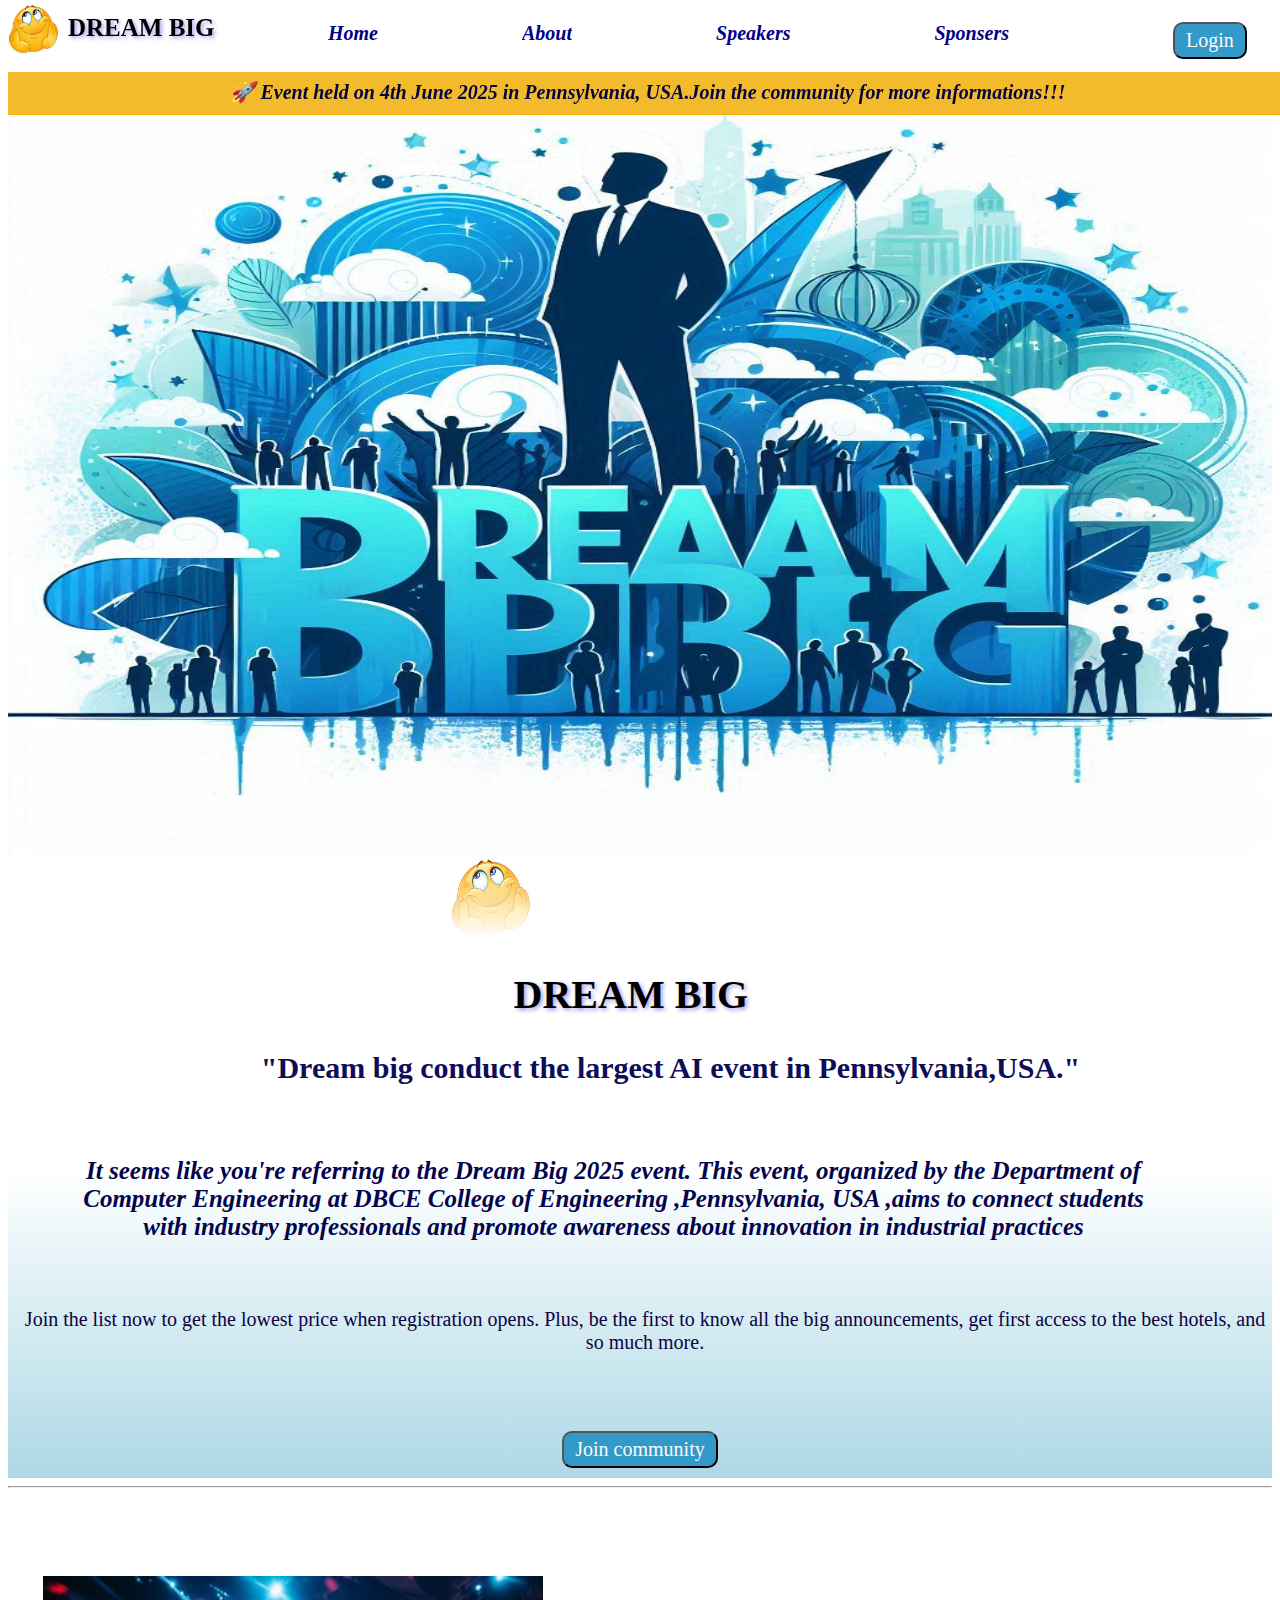
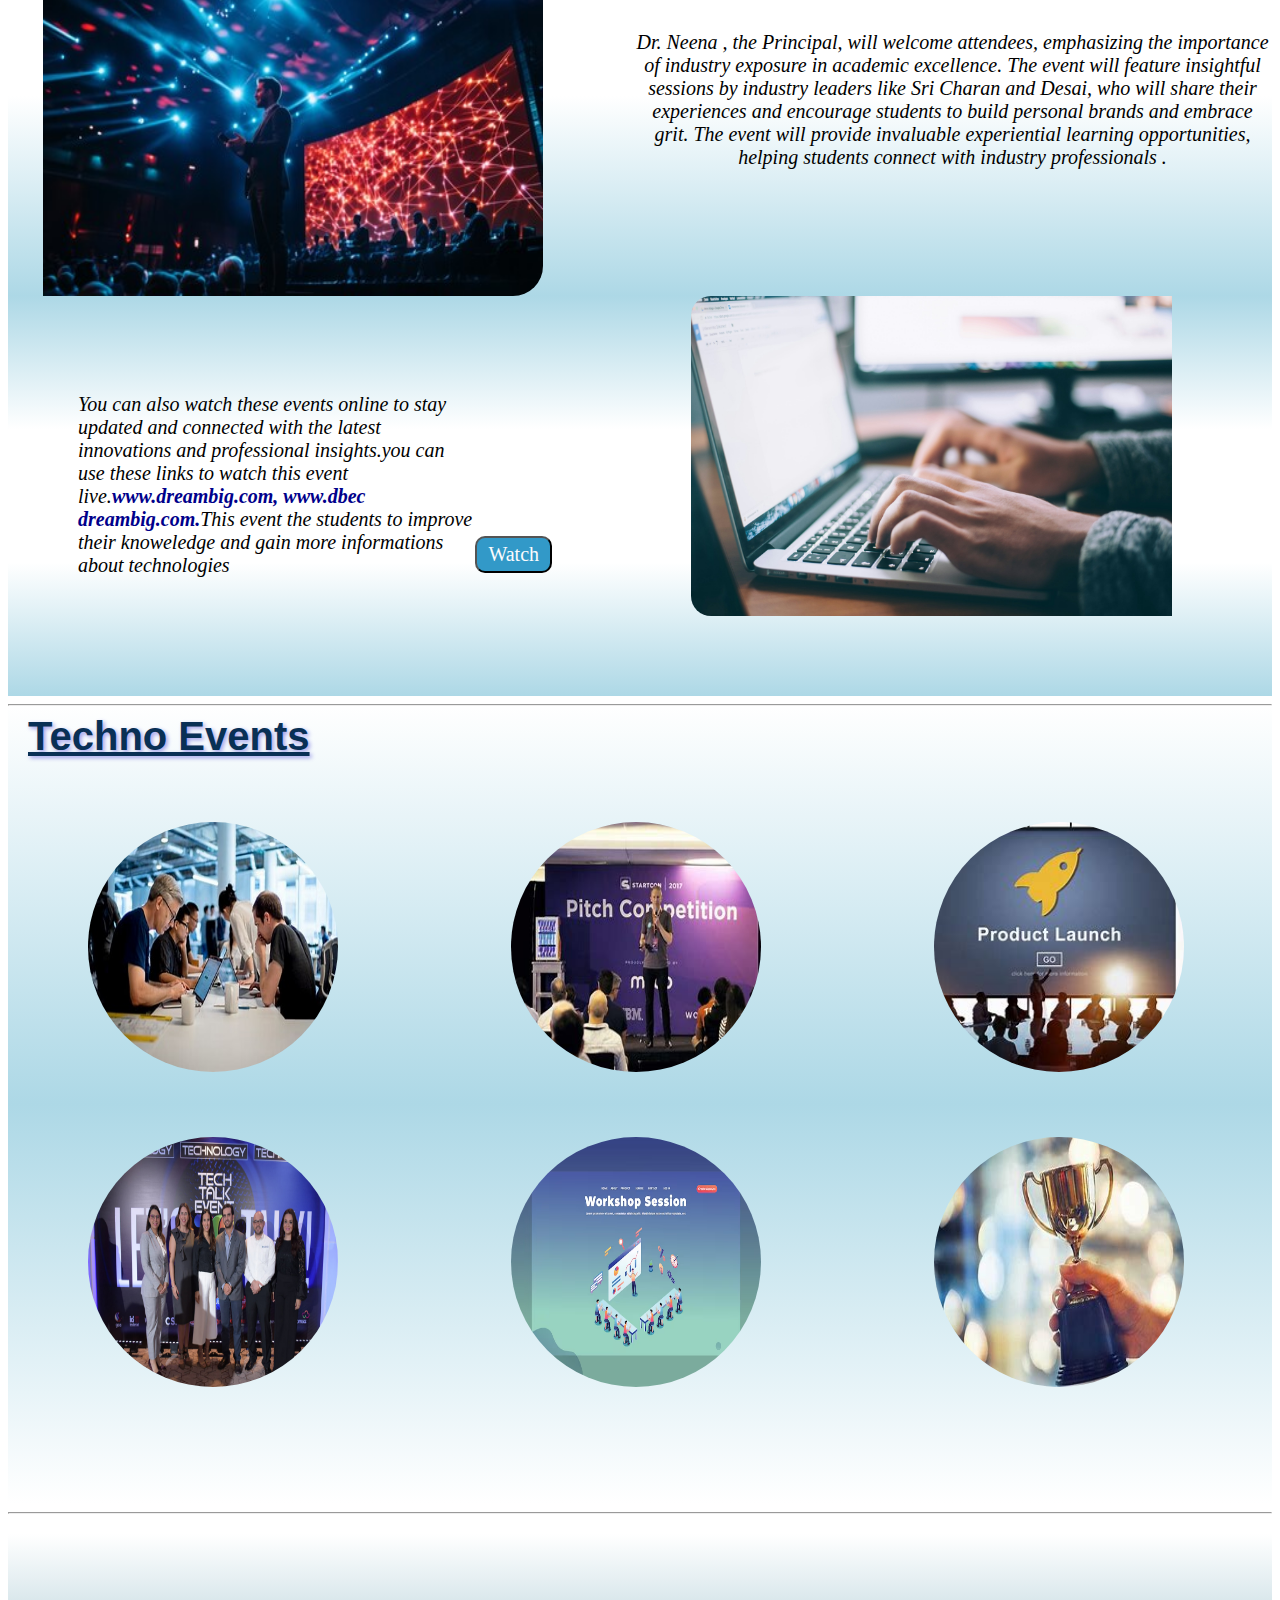
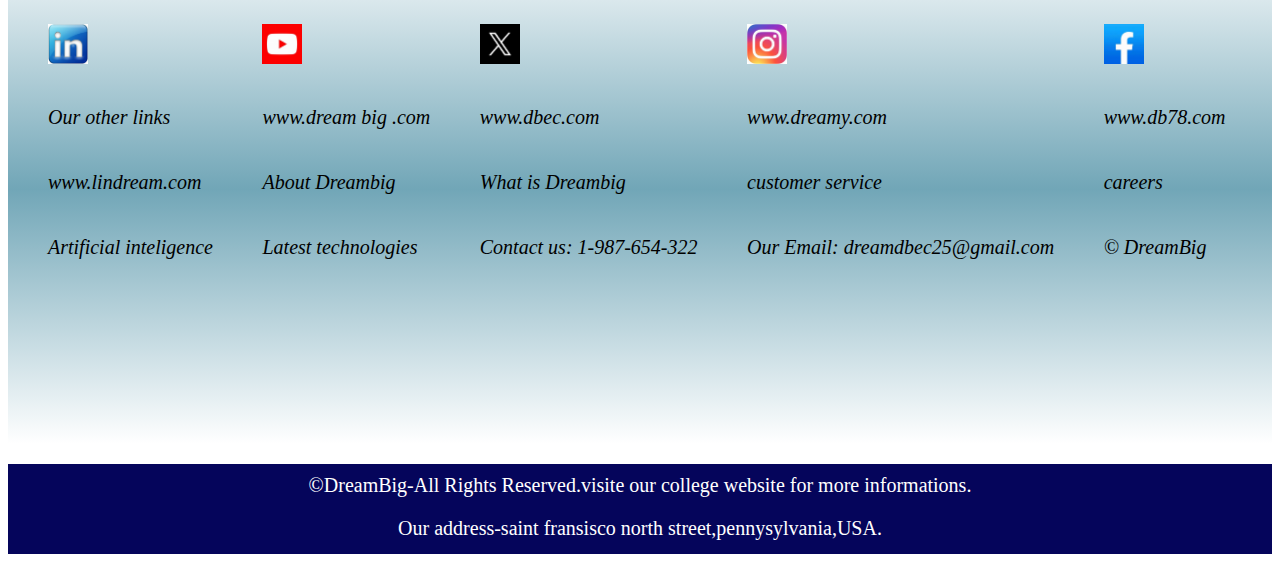
<file: index.html>
<!DOCTYPE html>
<html>
    <head>
        <meta name="viewport" content="width=device-width, initial-scale=1.0">
        <title>DREAM BIG</title>
        <link rel="stylesheet" href="event.css">
        <link rel="icon" href="images/emojij.jpg">
        
</head>
<body>
    
  
    <nav class="navbar">
           <div class="one">
                 <img src="images/emojij.jpg" width="50px" height="50px">
                  &nbsp;&nbsp;&nbsp;<h1>DREAM BIG</h1>
           </div>
   
      <ul>
            <li><a href="index.html">Home</a></li>
            <li><a href="About.html">About</a></li>
            <li><a href="Speakers.html">Speakers</a></li>
            <li><a href="sponsers.html">Sponsers</a></li>
     </ul>
     
        <div class="onto">
            <div class="two"><button>Login</button></div>
            <div class="three"><button>Register</button></div>
        </div>
  
    </nav>
  
  <div class="four">
        <p>🚀 Event held on 4th June 2025 in Pennsylvania, USA.Join the community for more informations!!!</p>
       <img src="images/dream 3.jpg" width="100%" height="800px">
 </div>

<div class="background">
 
      <div class="five">
             <img src="images/emojij.jpg" width="80px" height="80px">
             <h2>DREAM BIG</h2>
     
             <div class="six">
                  <h3>"Dream big conduct the largest AI event in Pennsylvania,USA."</h3>
             </div>
      </div>
 
      <div class="seven">
           <h5>It seems like you're referring to the  Dream Big 2025 event. This event, organized by the Department of Computer Engineering at DBCE College of Engineering ,Pennsylvania, USA ,aims to connect students with industry professionals and promote awareness about innovation in industrial practices</h5> 
      </div>
  
     <div class="eight" style="font-size:13px; padding-top:20px;">
          <h6>Join the list now to get the lowest price when registration opens. Plus, be the first to know all the big announcements, get first access to the best hotels, and so much more.</h6>

          <center><div style="padding-top:30px"><button>Join community</button></div></center>
     </div>
</div>
<hr>


<div class="nine">
            <img src="images/people.jpg" class="animated-image" alt="Animated-Image" >
            <h6>Dr. Neena , the Principal, will welcome attendees, emphasizing the importance of industry exposure in academic excellence.
The event will feature insightful sessions by industry leaders like Sri Charan and  Desai, who will share their experiences and encourage students to build personal brands and embrace grit.
  The event will provide invaluable experiential learning opportunities, helping students connect with industry professionals .</h6>
</div>

<div class="ten">
             <h6>You can also watch these events online to stay updated and connected with the latest innovations and professional insights.you can use these links to watch this event live.<a href="www.dreambig.com">www.dreambig.com, www.dbec dreambig.com.</a>This event the students to improve their knoweledge and gain more informations about technologies</h6>
  
     <div class="button1"><button>Watch </button></div>
     <img src="images/online.jpg" class="animated" alt="Animated">
   
</div>
          <div class="para3">
              <hr>
                    <div class="para1">
                          <h2>Techno Events</h2>
                     </div>
  
                    <div class="para2">
                       <img src="images/hack.jpg"  width="250px" height="250px" class="image">
                       <img src="images/pitch.jpg" width="250px" height="250px" class="image">
                       <img src="images/product launch.jpg" width="250px" height="250px" class="image">
                       <img src="images/teck talk.jpg" width="250px" height="250px" class="image">
                       <img src="images/workshop.avif" width="250px" height="250px"class="image">
                       <img src="images/award.jpg" width="250px" height="250px" class="image">
                    </div>
</div>
<hr>
<div class="lasty">
      
       
          <ol>
               <li><img src="images/linkedin.jpg" width="40px" height="40px"></li>
               <li><img src="images/yt.jpg"  width="40px" height="40px"></li>
               <li><img src="images/twitter.jpg"  width="40px" height="40px"></li>
               <li><img src="images/insta.jpg"  width="40px" height="40px"></li>
               <li><img src="images/facebook.jpg"  width="40px" height="40px"></li>
               <li>Our other links</li>
              <li>www.dream big .com</li>
              <li>www.dbec.com</li>
              <li>www.dreamy.com</li>
              <li>www.db78.com</li>
              <li>www.lindream.com</li>
              <li>About Dreambig</li>
              <li>What is Dreambig</li> 
              <li> customer service</li> 
              <li> careers</li> 
              <li>Artificial inteligence</li> 
              <li>Latest technologies</li> 
              <li>Contact us: 1-987-654-322</li>
              <li>Our Email: dreamdbec25@gmail.com</li>
              <li>&copy; DreamBig</li>
       
     </ol>
</div>



<footer>
          <h3>&copy;DreamBig-All Rights Reserved.visite our college website for more informations.</h3>
          <h4>Our address-saint fransisco north street,pennysylvania,USA.</h4>
</footer>
</body>
</html>
</file>
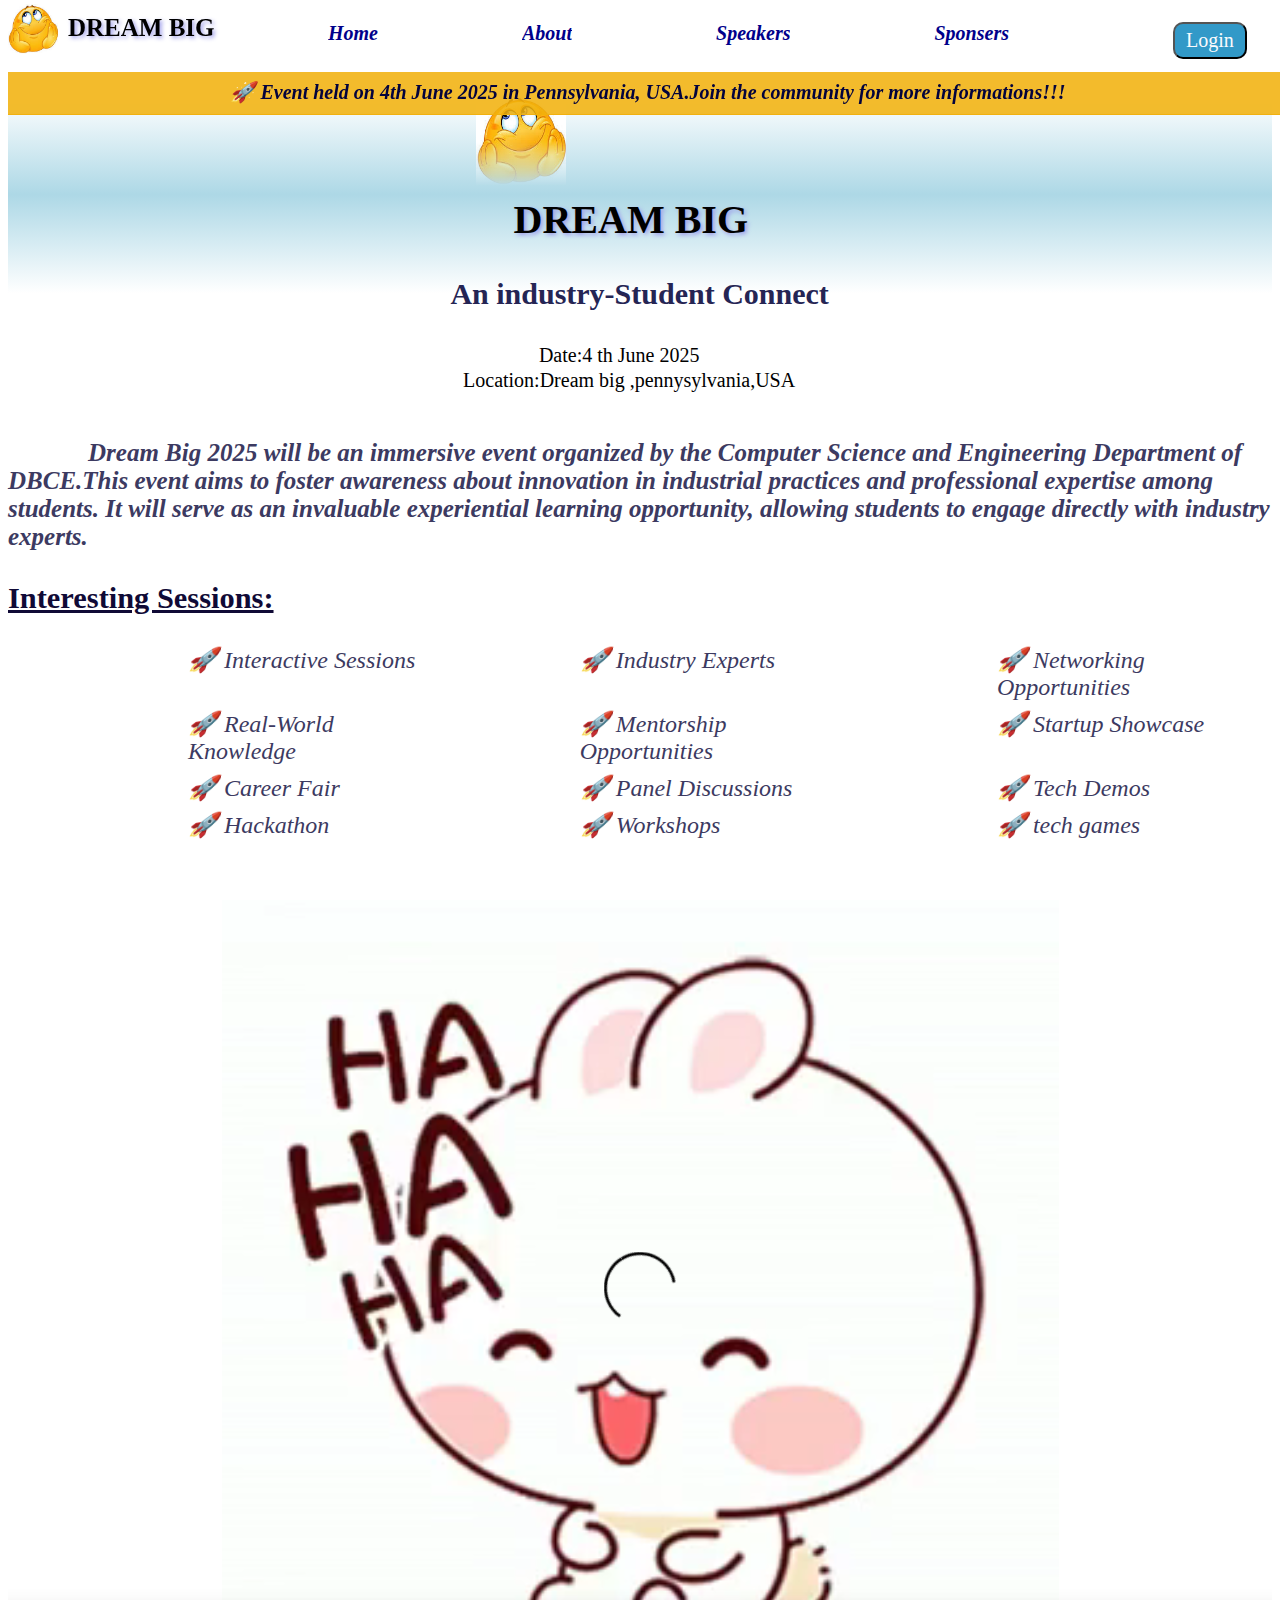
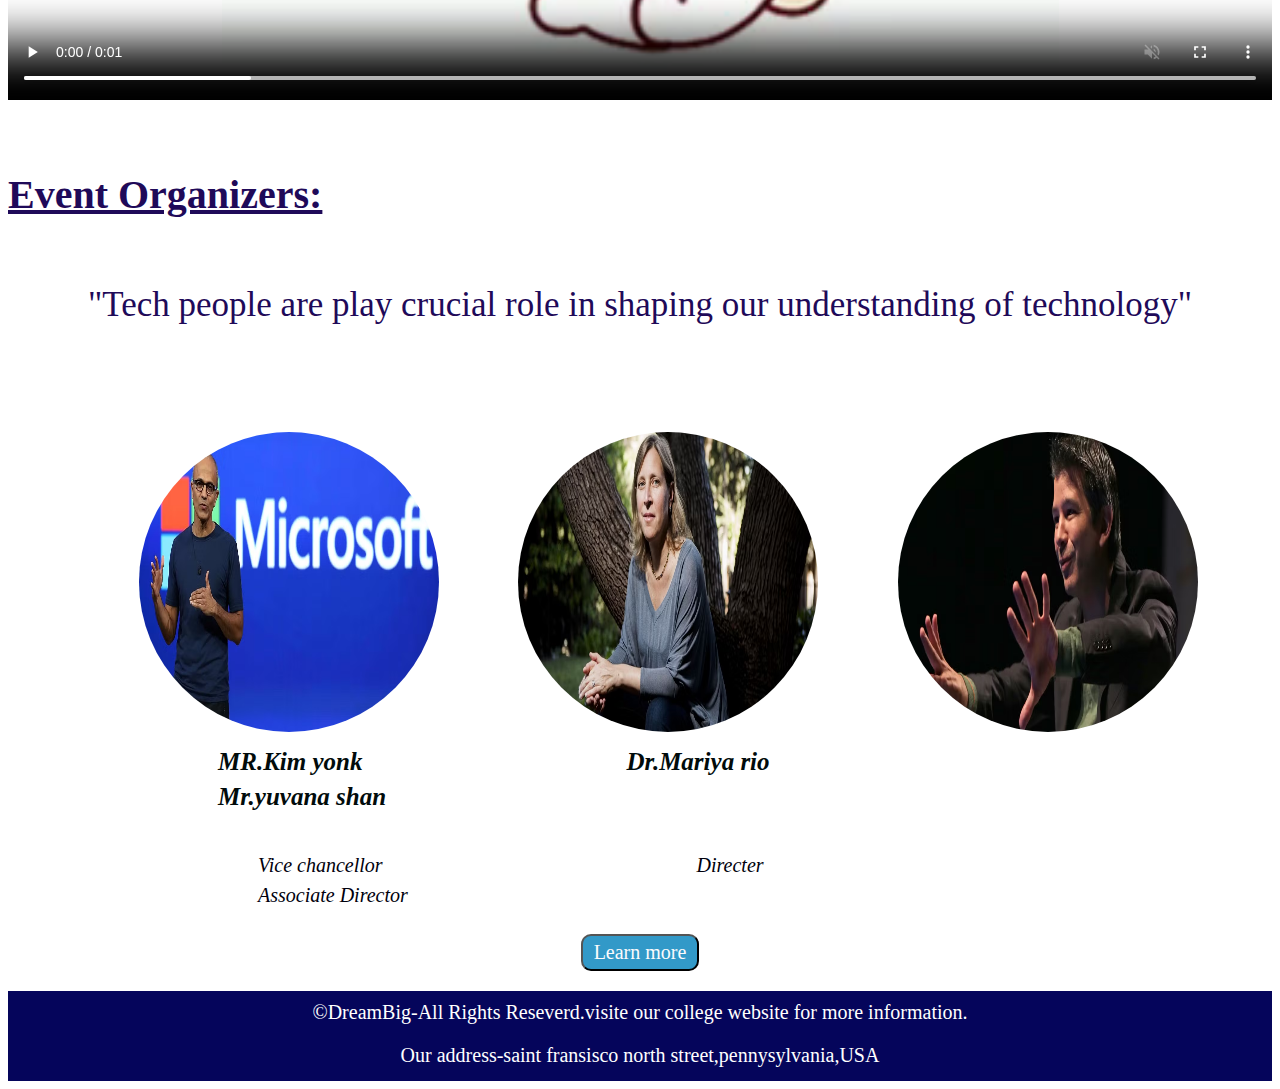
<file: About.html>
<!DOCTYPE html>
<html>
    <head>
        <title>Dream Big-About</title>
        <meta name="viewport" content="width=device-width, initial-scale=1.0">
        <link rel="stylesheet" href="event.css">
        <link rel="icon" href="images/emojij.jpg">   
        
    </head>
    <body>
        
            <nav class="navbar">
              <div class="one">
                <img src="images/emojij.jpg" width="50px" height="50px">
                &nbsp;&nbsp;&nbsp;<h1>DREAM BIG</h1>
              </div>
           
              <ul>
               <li><a href="index.html">Home</a></li>
               <li><a href="About.html">About</a></li>
               <li><a href="Speakers.html">Speakers</a></li>
               <li><a href="sponsers.html">Sponsers</a></li>
           
          </ul>
          <div class="onto">
                    <div class="two">
                              <button>Login</button>
                         </div>
                  <div class="three">
                       <button>Register</button>
                  </div>
            </div>
          </nav>
          
        <div class="four">
            <p>🚀 Event held on 4th June 2025 in Pennsylvania, USA.Join the community for more informations!!!</p>
            </div>
        <div class="about1">
             <img src="images/emojij.jpg" width="90px" height="90px">
             <h2>DREAM BIG</h2>
             <h3>An industry-Student Connect</h3>
             <h5><b>Date:</b>4 th June 2025</h5>
             <h6><b>Location:</b>Dream big ,pennysylvania,USA</h6>
        </div>
        <div class="about2">
            <span>Dream Big 2025 will be an immersive event organized by the Computer Science and Engineering Department of DBCE.This event aims to foster awareness about innovation in industrial practices and professional expertise among students. It will serve as an invaluable experiential learning opportunity, allowing students to engage directly with industry experts.</span> 
        </div>
       
    <div class="topic">
        <h3>Interesting Sessions:</h3>
    </div>
    <div class="container">
       
            <ol>
                <li>🚀 Interactive Sessions</li>
                <li>🚀 Industry Experts</li>
                <li>🚀 Networking Opportunities</li>
                <li>🚀 Real-World Knowledge</li>
                <li>🚀 Mentorship Opportunities</li>
                <li>🚀 Startup Showcase</li>
                <li>🚀 Career Fair</li>
                <li>🚀 Panel Discussions</li>
                <li>🚀 Tech Demos</li>
                <li>🚀 Hackathon</li>
                <li>🚀 Workshops</li>
                <li>🚀 tech games</li>
             </ol>
        
    </div>
    <video controls autoplay muted loop id="image">
        <source src="images/video.mp4">
    </video>
   
        <div class="about6">
             <h5>Event Organizers:</h5>
            <h4>"Tech people are play crucial role in shaping our understanding of technology"</h4>
            <div class="eleven">
                    <img src="images/micro.avif" width="300px"height="300px">
                    <img src="images/yt.avif"  width="300px"height="300px">
                    <img src="images/uber.avif"  width="300px"height="300px">
            </div>
            <div class="name">
                <ol>
                    <li>MR.Kim yonk</li>
                   <li>Dr.Mariya rio</li>
                   <li>Mr.yuvana shan </li>
                </ol>
            </div>
            <div class="name2">
                  <ul>
                    <li>Vice chancellor</li>
                    <li>Directer</li>
                    <li>Associate Director</li>
                  </ul>
            </div>
          </div>
          <center>
                        <button>Learn more</button>
          </center>
        <footer>
            <h3>&copy;DreamBig-All Rights Reseverd.visite our college website for more information.</h3>
            <h4>Our address-saint fransisco north street,pennysylvania,USA</h4>
        </footer>
    </body>
</html>
</file>
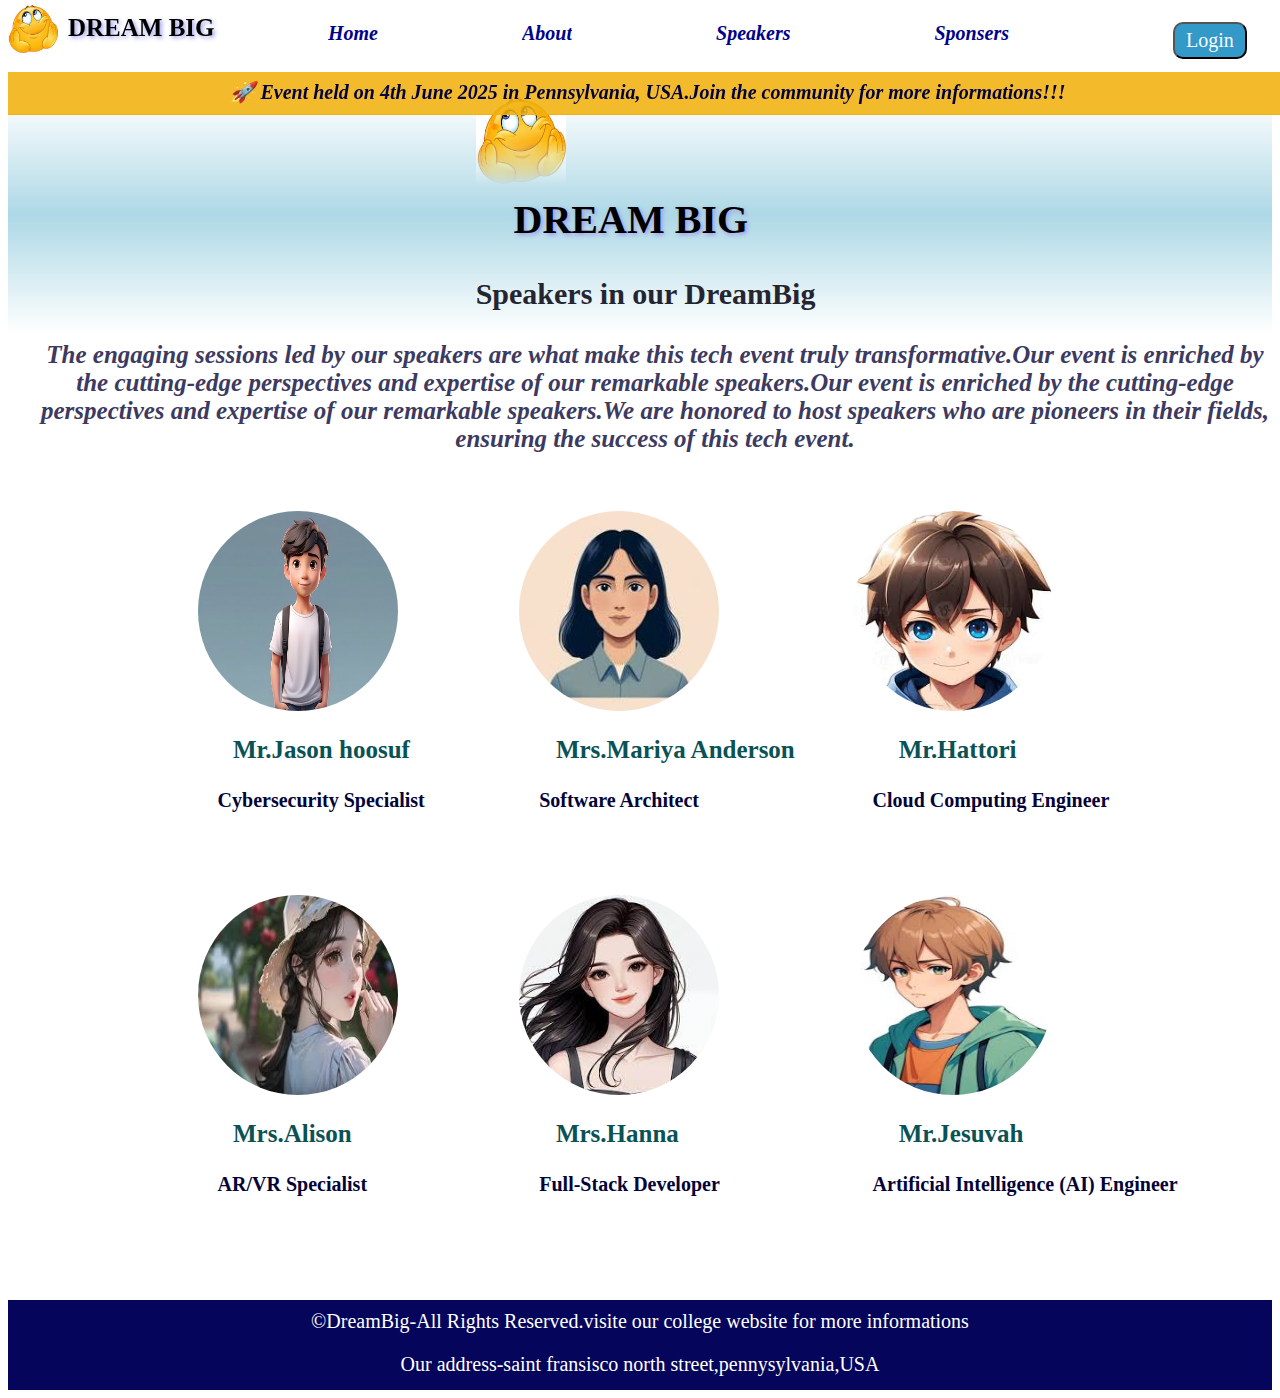
<file: Speakers.html>
<!DOCTYPE html>
<html>
    <head>
        <title>Dream Big-Speakers</title>
        <link rel="stylesheet" href="event.css">
        <link rel="icon" href="images/emojij.jpg">
        <meta name="viewport" content="width=device-width, initial-scale=1.0">
    </head>
    
    <body>
       
            <nav class="navbar">
              <div class="one">
                <img src="images/emojij.jpg" width="50px" height="50px">
                &nbsp;&nbsp;&nbsp;<h1>DREAM BIG</h1>
              </div>
           
              <ul>
               <li><a href="index.html">Home</a></li>
               <li><a href="About.html">About</a></li>
               <li><a href="Speakers.html">Speakers</a></li>
               <li><a href="sponsers.html">Sponsers</a></li>
           
          </ul>
          <div class="onto">
                    <div class="two"><button>Login</button></div>
                  <div class="three"><button>Register</button></div>
            </div>
          </nav>
          
        <div class="four">
            <p>🚀 Event held on 4th June 2025 in Pennsylvania, USA.Join the community for more informations!!!</p>
        </div>
        
        <div class="sp1">
            <img src="images/emojij.jpg" width="90px" height="90px">
            <h2>DREAM BIG</h2>
            <h3>Speakers in our DreamBig</h3>
            <h6>The engaging sessions led by our speakers are what make this tech event truly transformative.Our event is enriched by the cutting-edge perspectives and expertise of our remarkable speakers.Our event is enriched by the cutting-edge perspectives and expertise of our remarkable speakers.We are honored to host speakers who are pioneers in their fields, ensuring the success of this tech event.</h6>
        </div>
        <div class="speaker">
            
            <div class="sp2">
                <img src="images/s1.jpg">
                <div class="detail1">
                    <h3>Mr.Jason hoosuf</h3>
                    <h5>Cybersecurity Specialist</h5>
                </div>
             </div>


             <div class="sp3">
                <img src="images/s3.jpg">
                <div class="detail2">
                    <h3>Mrs.Mariya Anderson</h3>
                    <h5>Software Architect</h5>
                </div>
             </div>


             <div class="sp4">
                <img src="images/s6.jpg">
                <div class="detail3">
                    <h3>Mr.Hattori</h3>
                    <h5>Cloud Computing Engineer</h5>
                </div>
             </div>



             <div class="sp5">
                <img src="images/s4.jpg">
                <div class="detail4">
                    <h3>Mrs.Alison</h3>
                    <h5>AR/VR Specialist</h5>
                </div>
             </div>


             <div class="sp6">
                <img src="images/s5.jpg">
                <div class="detail5">
                    <h3>Mrs.Hanna</h3>
                    <h5>Full-Stack Developer</h5>
                </div>
             </div>



             <div class="sp7">
                <img src="images/s7.jpg">
                <div class="detail6">
                    <h3>Mr.Jesuvah</h3>
                    <h5>Artificial Intelligence (AI) Engineer</h5>
                </div>
             </div>
      </div>
      <footer>
        <h3>&copy;DreamBig-All Rights Reserved.visite our college website for more informations</h3>
        <h4>Our address-saint fransisco north street,pennysylvania,USA</h4>
      </footer>
</body>
</html>
</file>
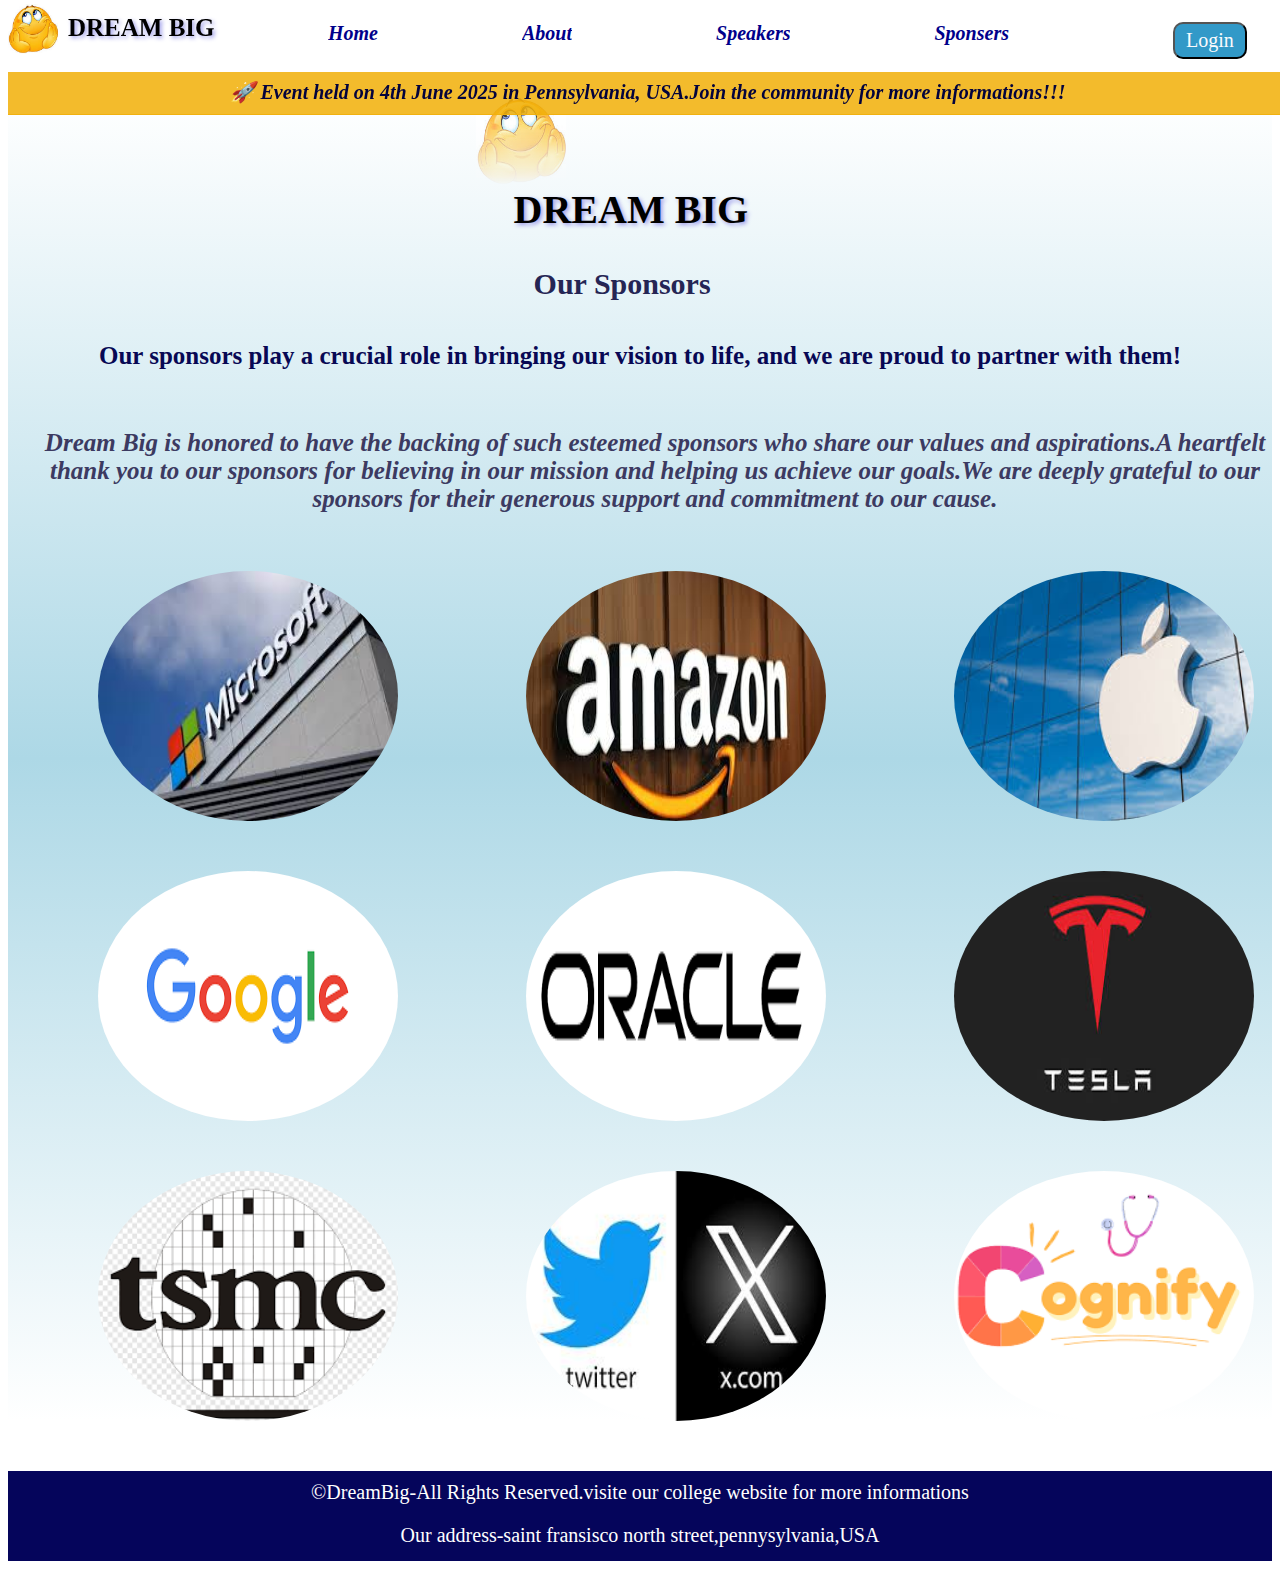
<file: sponsers.html>
<!DOCTYPE html>
<html>
    <head>
        <link rel="stylesheet" href="event.css">
        <title>Dream Big-Sponsors</title>
        <link rel="icon" href="images/emojij.jpg">
        <meta name="viewport" content="width=device-width, initial-scale=1.0">
    </head>
<body>
  <nav class="navbar">
    <div class="one">
          <img src="images/emojij.jpg" width="50px" height="50px">
           &nbsp;&nbsp;&nbsp;<h1>DREAM BIG</h1>
    </div>

<ul>
     <li><a href="index.html">Home</a></li>
     <li><a href="About.html">About</a></li>
     <li><a href="Speakers.html">Speakers</a></li>
     <li><a href="sponsers.html">Sponsers</a></li>
</ul>

 <div class="onto">
     <div class="two"><button>Login</button></div>
     <div class="three"><button>Register</button></div>
 </div>

</nav>
  
  

      

    
    <div class="four">
        <p>🚀 Event held on 4th June 2025 in Pennsylvania, USA.Join the community for more informations!!!</p>
    </div>
    
      <div class="sponsor">
        <div class="sponsor1">
                    <img src="images/emojij.jpg" width="90px" height="90px">
                    <h2>DREAM BIG</h2>
        </div>
        <div class="sponsor2">
                  <h3>Our Sponsors</h3>
                  <h5>Our sponsors play a crucial role in bringing our vision to life, and we are proud to partner with them!</h5>
                  <h6>Dream Big is honored to have the backing of such esteemed sponsors who share our values and aspirations.A heartfelt thank you to our sponsors for believing in our mission and helping us achieve our goals.We are deeply grateful to our sponsors for their generous support and commitment to our cause.</h6>
        </div>
        <div class="sponsor3">
                  <img src="images/pic1.jpg" width="300px" height="250px">
                  <img src="images/pic2.jpg" width="300px" height="250px">
                  <img src="images/pic6.jpg" width="300px" height="250px">
                  <img src="images/pic 5.png" width="300px" height="250px">
                  <img src="images/pic8.png" width="300px" height="250px">
                  <img src="images/pic7.jpg" width="300px" height="250px">
                  <img src="images/pic9.png"width="300px" height="250px">
                  <img src="images/pic4.jpg" width="300px" height="250px">
                  <img src="images/pic3.png"width="300px" height="250px">
        </div>
    </div>
    <footer>
        <h3>&copy;DreamBig-All Rights Reserved.visite our college website for more informations</h3>
        <h4>Our address-saint fransisco north street,pennysylvania,USA</h4>
      </footer>
</body>
</html>
</file>
<file: event.css>
.navbar li,ul,a{
    overflow: hidden;
    font-size:20px;
    font-family:cursive;
    font-weight: 800; 
    text-decoration:none;

}

body nav{
    background-color:white;
    background-size:cover;
    position:fixed;
    z-index:1000;
    top:0;
    width: 100%;
    height:80px; 
}

h1{
    font-size:25px;
    font-family: cursive;
    margin-top:10px;
    text-shadow: 2px 2px 4px rgb(157, 157, 234);
    margin-bottom:0;
    margin-left:60px;
    position:fixed;
}

.onto{
    display:flex;
    position:fixed;
}
.one{
    display:flex;
    margin-top:4px;
}
.one img{
    position:fixed;
}

.navbar ul,li{
    display:flex;
    margin-top:0px;
    float:left;
    padding-bottom:3px;
    margin-left:140px;
}
a{
    color:darkblue;

}
a:hover{
    color:rgb(10, 10, 10);
    
}
button{
    color:rgb(251, 251, 253);
    background:rgb(50, 153, 200);
    font-size:20px;
    font-family:cursive;
    padding-left:11px;
    padding-right:11px;
    padding-top:5px;
    padding-bottom:5px;
    border-radius:10px;
    cursor:pointer;
    transition-duration :0.4s;
    font-weight: 400;
}
.three{
    margin-left:20%;
    margin-top:0px;

}

.two{
    margin-left:500%;
    padding-left:200%;
}

button:active{
    background-color: azure;
    color:darkblue;
    transform:translate3d();
}
p{
    background-color:rgba(241, 176, 11, 0.867);
    font-weight: 700;
    font-style: italic;
    text-align:center;
    opacity: 1;
    padding-top:8px;
    padding-bottom:10px;
    color:rgb(3, 3, 61);
    font-size:20px;
    z-index:1000;
    border-bottom: 1px solid rgba(241, 176, 11, 0.867);
    width:auto;
}
.four{
    display:flex;
    flex-direction: column;
    
    
}
.four p{
    width:100%;
    margin-top:64px;
   position:fixed;
}
.four{
    width:100%;
    margin-top:0;
    
}
.four img{
    margin-top:50px;
}

.background{
    background-image:linear-gradient(white,white,lightblue);
    height:620px;
    width:auto;
}
.background h3{
    top:0;
    font-size:30px;
    padding-left:20%;
    color:rgb(13, 13, 88);
}
.background h5{
    position:absolute;
    
    right:10%;
    padding-left:75px;
    font-size:25px;
    text-align:center;
    font-family: serif;
    font-style: italic;
    color:rgb(4, 4, 76);
}
.background h6{
    font-size:20px;
    padding-top:10%;
    
    color:rgb(13, 3, 68);
    padding-left:10px;
    text-align:center;
    font-weight: 400;

}
.five h2,img{

    display:flex;

}
h2{
    padding-left:40%;
    top:0;
    font-size:40px;
    text-shadow: 2px 2px 4px rgb(157, 157, 234);
}
.five img{
    mask:linear-gradient(white,transparent);
    padding-left:35%;
    top:0;
}
.five h5{
    padding-left:30px;
    
}

.nine{
    background-image:linear-gradient(white,white,lightblue);
    height:400px;
    width:auto;

}
.nine img{
    padding-left:35px;
    width:500px;
    height:320px;
    padding-top:80px;
    border-radius:30px;
}
 .nine{
    display:flex;
 }
 .nine h6{
    font-size:20px;
    padding-left:90px;
    text-align:center;
    font-style: italic;
    font-weight: 500;
    padding-top:7%;
    
 }
 .button1{
    padding-top:19%;
    padding-right:11%;
 }
 .ten{
    background-image:linear-gradient(lightblue,white,white,lightblue);
    height:400px;
    width:auto;

}
.ten img{
    padding-right:100px;
    width:500px;
    height:320px;
    border-radius:20px;
    
}
 .ten{
    display:flex;
 }
 .ten h6{
    font-size:20px;
    font-style: italic;
    font-weight: 500;
    padding-left:70px;
    padding-top:4%;
    
 }
 
 
 .para1 h2{
    color:rgb(9, 48, 85);
    font-size:40px;
    font-family:Arial, Helvetica, sans-serif;
    padding-left:20px;
    text-decoration:underline;
    margin-top:0;

 }
 .para2 {
      display:grid;
      grid-template-columns: auto auto auto;
      column-gap:5px;
      row-gap:5px;
 }
 .para2 img{
    padding-bottom:30px;
    margin-left:80px;
    padding-top:30px;
    border-radius:50%;
 }

@keyframes move{
    from{
        transform:translateX(0);
    }
    to{
        transform:translateX(100px);
    }
}
.animated-image{
    animation-name:move;
    animation-duration:3s;
    animation-iteration-count:infinite;
    animation-timing-function:ease-in-out;
}
.animated{
    animation-name:move;
    animation-duration:3s;
    animation-iteration-count:infinite;
    animation-timing-function:ease-in-out;
    animation-direction:reverse;
}
.image{
    width:250px;
    transition:transform 0.3s;
}
.image:hover{
    transform:scale(1.1);
}
 .eleven{
    display:grid;
    grid-template-columns: auto auto auto;
    padding-left:30px;
    margin-left:8%;
    padding-top:30px;
    column-gap:5px;
    
 }
 .eleven img{
    border-radius:50%;
    margin-top: 30px;
 }
 .para3{
    margin-top:0;
    background-image:linear-gradient(white,lightblue,white) ;
    height:800px;
    width:auto;
 }
 
 .para4 h4{
        color:rgb(5, 5, 95);
        font-size:35px;
        margin-top:0;
        font-family: Verdana, Geneva, Tahoma, sans-serif;
        font-weight: 550;
        font-style: italic;
        margin-left:30px;
        text-shadow:2px 2px 4px rgb(161, 161, 189);
 }

 .name{
    display:flex;
 }
 .name li{
     color:rgb(1, 11, 11);
     margin-left:0;
    padding-right:90px;
    font-weight: 600;
    padding-left:170px;
    font-size:25px;
}

 .name2{
    display:flex;
 }

 .name2 li{
    font-weight:500px;
    padding-right:100px;
    padding-top:0;
    margin-top:0;
    padding-left:70px;
    font-size:20px;
    color:rgb(0, 0, 12);
 }
 .para4{
    background-image:linear-gradient(white,white,lightblue,white);
    height:570px;
    width:auto;
 }
 .lasty{
    background-image:linear-gradient(white,rgb(113, 166, 183),white);
    height:510px;
    width:auto;
}

 .lasty img,.lasty ol,.lasty li{
    display:grid;
    grid-template-columns: auto auto auto auto auto;
    font-size:20px;
    column-gap:3px;
    row-gap:3px;
    margin-left:0;
    padding-top:30px;
    color:black
 }
 
footer h3,h4{
    font-weight:200;
    
    text-align:center;
    color:white;
    font-size:20px;
}
footer {
    background-color:rgb(5, 5, 91);
    width:auto;
    height:90px;
    
}
footer h3{
    padding-top:10px;
   
}
footer h4{
    margin-top:2px;
}
.last4 h5{
    font-size:25px;
    margin-top:0%;
    margin-right:7%;
   
}
.about1{
    background-image: linear-gradient(white,lightblue,white,white);
    height:auto;
}
.about1 img{
    margin-top:7%;
    margin-left:37%;
    mask: linear-gradient(white,lightblue,transparent);
    
}
.about1 h2{
    margin-top:10px;
}
.about1 h3{
   color:rgb(37, 37, 84);
   font-size:30px;
   margin-left:35%;
}
.about1 h5{
    color:black;
    margin-left:42%;
    font-size:20px;
    font-weight: 200;
    padding:0;
    margin-bottom:2px;
}
.about1 h6{
    color:black;
    margin-left:36%;
    font-size:20px;
    font-weight: 200;
    margin-top:0;
    
}
.topic{
    color:rgb(16, 10, 54);
    font-size:26px;
    font-family: Cambria, Cochin, Georgia, Times, 'Times New Roman', serif;
    text-decoration-line: underline;
}
.about2 span{
    color:rgb(60, 58, 97);
    font-size:25px;
    font-style: italic;
    margin-left:50px;
    padding-left:30px;
    font-weight: 600;
}
.container ol,li{
    color:rgb(60, 58, 97);
    font-size:24px;
    font-weight: 500;
    font-family: serif;
    font-style:italic
}

.container ol,li{
    display:grid;
    grid-template-rows: auto auto auto;
    grid-template-columns: auto auto auto;
    column-gap: 2px;
    row-gap:2px;
}
.about6 h4{
    margin-top:5%;
    color:rgb(31, 10, 89);
    font-size:35px;
    font-family: Cambria, Cochin, Georgia, Times, 'Times New Roman', serif;
}

.about6 h5{
    color:rgb(31, 10, 89);
    font-size:40px;
    text-decoration-line: underline;
}
#image{
    margin-top:30px;
    right:0;
    bottom:0;
    min-width:100%;
    height:800px;
    z-index:-1;
}
.sponsor{
    background-image: linear-gradient(white,lightblue,white);
    height:auto;
    width:auto;
}
.sponsor1 img{
    margin-top:7%;
    margin-left:37%;
    mask:linear-gradient(white,transparent);
}
.sponsor1 h2{
    margin-top:0;
}
.sponsor2 h3{ 
    color:rgb(37, 37, 84);
    font-size:30px;
    font-weight: 600;
    padding-top:0;
    margin-left:40%;
    padding-left:20px;
    margin-top:0;
}
.sponsor2 h5{
    color:rgb(8, 8, 84);
    font-size:25px;
    text-align:center;
}
.sponsor2 h6{
    color:rgb(60, 58, 97);
    font-size:25px;
    font-style: italic;
    margin-left:0;
    text-align:center;
    padding-left:30px;
    font-weight: 600;
}
.sponsor3 {
    display:grid;
    grid-template-columns: auto auto auto;
    grid-template-rows: auto auto auto;
    row-gap:50px;
    column-gap:20px;
    margin-bottom:50px;
}
.sponsor3 img{
    transition:opacity 0.3s ease-in-out;
    margin-left:90px;
    border-radius:50%;
    
}
.sponsor3 img:active{
    opacity:0.5;
    cursor: pointer;

}
.sp1{
    background-image: linear-gradient(white,lightblue,white,white);
    height:auto;
    width:auto;
}
.sp1 img{
    margin-top:7%;
    padding-left:37%;
    mask:linear-gradient(white,lightblue,transparent);
}
    
.sp1 h2{
    margin-top:10px;
}
.sp1 h3{
    font-size:30px;
    font-weight:600;
    margin-left:37%;
    color:rgb(37, 37, 50);
}
.sp1 h6{
    color:rgb(60, 58, 97);
    font-size:25px;
    font-style: italic;
    margin-left:0;
    text-align:center;
    padding-left:30px;
    font-weight: 600;
    margin-top:0; 
}
.speaker img{
    width:200px;
    height:200px;
    border-radius: 50%;
}
.sp2 img{
    background-image: linear-gradient(darkblue,white);
}
.speaker{
    display:grid;
    grid-template-columns: auto auto auto;
    grid-template-rows: auto auto auto;
    margin-left:15%;
    row-gap:50px;
}
.speaker h3{
    font-size:25px;
    padding-left:11%;
    color:rgb(10, 82, 84);
}
.speaker h5{
    color:rgb(3, 3, 56);
    font-size:20px;
    margin-left:20px;
    margin-top:0;
}
.navbar a.icon{
    display:none;
}
   
   
@media screen and (max-width: 768px) {
   .one h1,.one img{
    position:absolute;
   }
       
        
        .four p{
            font-size:12px;
            padding-top:0px;
            padding-bottom:0px;
            position:absolute;
            margin-top:55px;
        }
.onto{
    position:absolute;
}
       
.about1 img,.sp1 img,.sponsor1 img{
    margin-top:450px;
}

      .sponsor2 h3{
        font-size:22px;
        margin-top:85px;
       padding-top:10px;
        margin-left:0;

}  
       .sponsor2 h6{
            display:flex;
           font-size:16px;
            margin-left:0;
            padding-left:0;
}
        .sponsor2 h5{
           font-size:19px;
}
    .sponsor3 img{
              width:80px;
             height:80px;
              margin-left:19px;
              column-gap: 0;
              padding-left:0;
              row-gap: 0;
 }  
       body footer h3,h4{ 
        margin-top:0;
          margin-bottom:10px;
          font-size:14px;
}
.two{
    margin-left:80%;
}

 .para3{
    background-color: linear-gradient(lightblue,white,lightblue);
    height:auto;
 }
.sp1 h3{
    font-size:20px;
    margin-top:87px;
    margin-left:0;
}
.sp1 h6{
    font-size:16px;
    margin-left:0;
    padding-left:0;
}
.speaker img{
    width:90px;
    height:90px;
    column-gap:0;
    row-gap:0;
    margin-left:0;
    padding-left:0;
    padding-right:0;
}
.speaker h3{
    font-size:14px;
    margin-left:0;
    padding-left:2px;
}
.speaker h5{
    font-size:12px;
    margin-left:0;
    padding-left:0;
}
.about1 h3{
    margin-top:85px;
    font-size:20px;
    margin-left:0;
}
.about1 h5,.about1 h6{
    font-size:16px;
    margin-left:10px;

}
.about2 span{
    font-size:20px;
}
.container ol,li{
    font-size:14px;
    margin-left:0;
    padding-left:40px;
    padding-right:0;
    width:50%;
}

.topic h3{
    font-size:20px;
}
#image{
    width:300px;
    height:300px;
}
.eleven img{
      width:90px;
      height:90px;
      margin-left:0px;
      padding-left:0;
      
}
.name li{
    font-size:17px;
    margin-left:0;
    padding-left:0;
    margin-right:0;
    padding-right:0;
    
}
.name2 li{
   display:none;
}
button{
    font-size:10px;
    padding-top:1px;
    margin-top:1px;
    margin-bottom:9px;

}
.five img {
    width:40px;
    height:40px;
}
.five h2,.para1 h2,.about6 h5,.about6 h4{
    font-size:20px;
}
.six h3{
    font-size:18px;
    margin-left:0;
    padding-left:0;
}
.seven h5{
    font-size:15px;
}
.eight h6{
    font-size:14px;
    margin-top:160px;
}
.nine img,.ten img{
      width:140px;
      height:200px;
      
}
.nine h6,.ten h6{
      font-size:14px;
      
}
.nine h6{
    margin-top:0;
    padding-top:0;
}
.ten h6{
    padding-left:0;
    margin-left:0;
}
.button1{
    margin-top:280px;
}
.ten img{
    margin-left:0;
    padding-top:70px;
}
.para2 img{
    margin-left:20px;
    width:80px;
    height:80px;
    padding-top:30px;
    padding-bottom:20px;
}
.lasty ol,.lasty li,.lasty img{
    font-size:12px;
    padding-left:0;
    color:black;
    margin-left:0;
    column-gap: 0;
    row-gap: 0;
}
.lasty img{
    height:30px;
    width:30px;
}


.navbar ul,.navbar li,.navbar a{
    display:grid;
    background-color:rgb(255, 255, 255);
    width:100%;
    height:auto;
    grid-template-columns: auto;
    padding-bottom:1px;
    padding-top:18px;
    text-align:center;
    margin-left:0;
    padding-left:0;
    margin-top:10px;
} 
.navbar {
    position:absolute;
}

a:hover{
    font-style: italic;
    background-color:rgb(12, 12, 114);
    margin-left:0;
    width:100%;
    color:rgb(245, 245, 248);
}
.four img{
    margin-top:350px;
}

}
</file>
